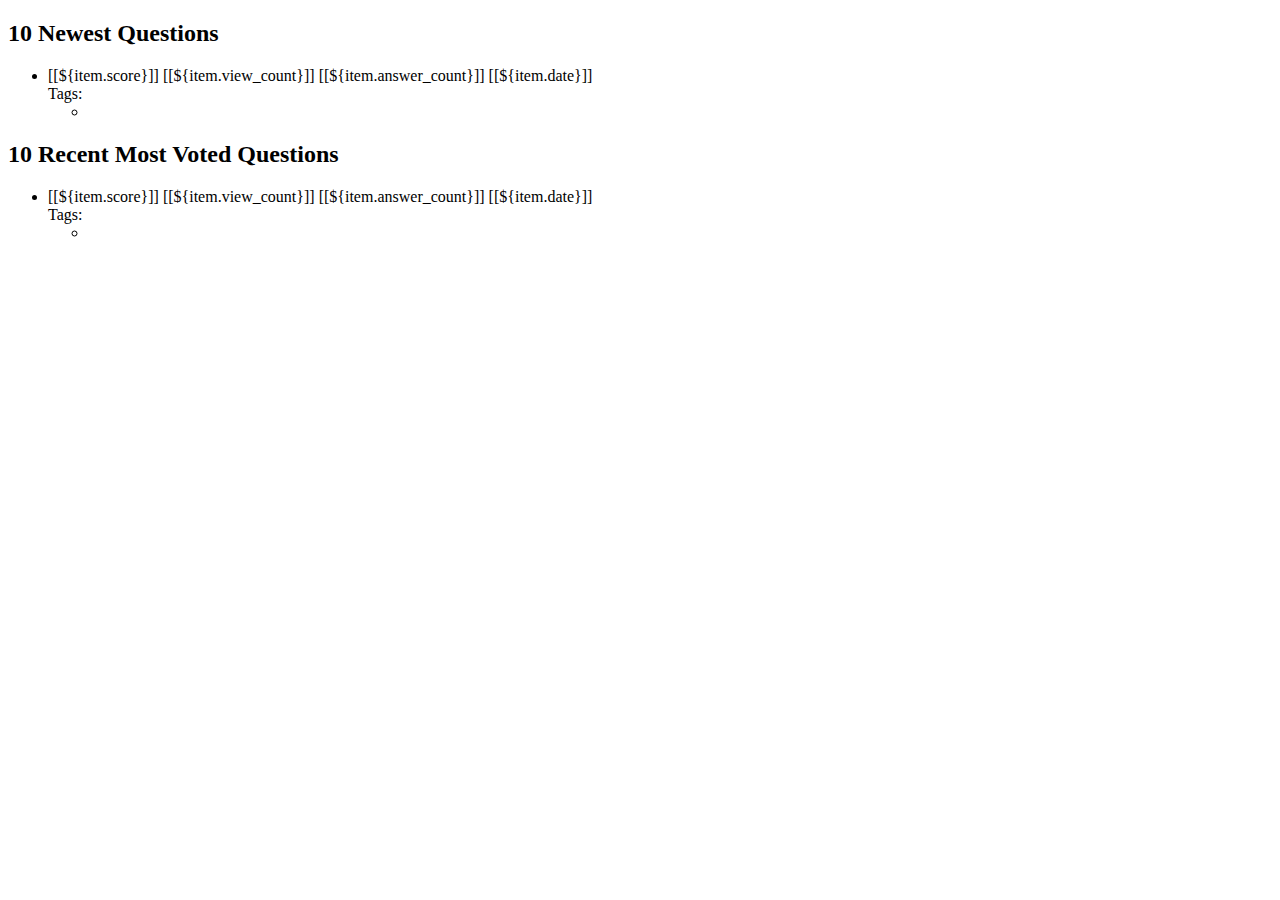
<file: src/main/resources/templates/index.html>
<!doctype html>
<html lang="en">
<head th:insert="partials/head :: head" th:remove="tag"></head>
<body>
<div th:insert="partials/header :: header" th:remove="tag"></div>
<section id="home-page" class="main">
    <div id="questions">
        <div class="container">
            <div class="row">
                <div class="col-md-6">
                    <div class="questions-section">
                        <h2>10 Newest Questions</h2>
                        <ul>
                            <li class="q" th:each="item : ${newest}">
                                <div class="title" th:inline="text">
                                    <i class="fa fa-question-circle-o"></i>
                                    <a th:href="${'/question/' + item.question_id}" th:utext="${item.title}"></a>
                                </div>
                                <div class="info" th:inline="text">
                                    <span class="score" title="Votes">
                                        <i class="fa fa-thumbs-up"></i> [[${item.score}]]
                                    </span>
                                    <span class="view-count" title="View Count">
                                        <i class="fa fa-eye"></i> [[${item.view_count}]]
                                    </span>
                                    <span class="answer-count" title="Answer Count">
                                        <i class="fa fa-reply"></i> [[${item.answer_count}]]
                                    </span>
                                    <span class="date">
                                        <i class="fa fa-calendar"></i> [[${item.date}]]
                                    </span>
                                </div>
                                <div class="tags">
                                    <span>Tags:</span>
                                    <ul th:each="tag: ${item.tags}">
                                        <li th:text="${tag}"></li>
                                    </ul>
                                </div>
                            </li>
                        </ul>
                    </div>
                </div>
                <div class="col-md-6">
                    <div class="questions-section">
                        <h2>10 Recent Most Voted Questions</h2>
                        <ul>
                            <li class="q" th:each="item : ${mostVoted}">
                                <div class="title" th:inline="text">
                                    <i class="fa fa-question-circle-o"></i>
                                    <a th:href="${'/question/' + item.question_id}" th:utext="${item.title}"></a>
                                </div>
                                <div class="info" th:inline="text">
                                    <span class="score" title="Votes">
                                        <i class="fa fa-thumbs-up"></i> [[${item.score}]]
                                    </span>
                                    <span class="view-count" title="View Count">
                                        <i class="fa fa-eye"></i> [[${item.view_count}]]
                                    </span>
                                    <span class="answer-count" title="Answer Count">
                                        <i class="fa fa-reply"></i> [[${item.answer_count}]]
                                    </span>
                                    <span class="date" title="Creation Date">
                                        <i class="fa fa-calendar"></i> [[${item.date}]]
                                    </span>
                                </div>
                                <div class="tags">
                                    <span>Tags:</span>
                                    <ul th:each="tag: ${item.tags}">
                                        <li th:text="${tag}"></li>
                                    </ul>
                                </div>
                            </li>
                        </ul>
                    </div>
                </div>
            </div>
        </div>
    </div>
</section>
    <div th:insert="partials/footer :: footer" th:remove="tag"></div>
</body>
</html>
</file>
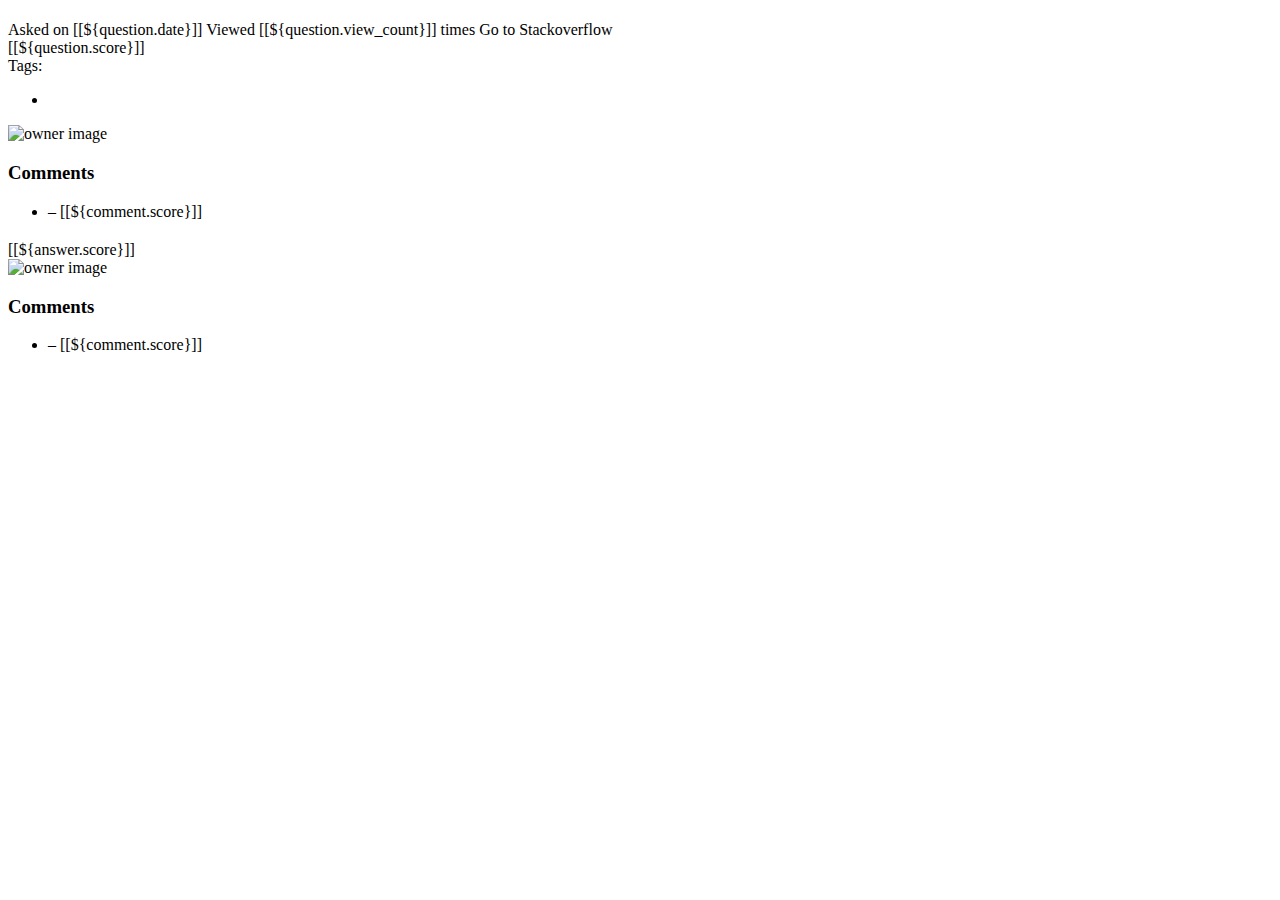
<file: src/main/resources/templates/question.html>
<!doctype html>
<html lang="en">
<head th:insert="partials/head :: head" th:remove="tag"></head>
<body>
<div th:insert="partials/header :: header" th:remove="tag"></div>
<section id="question-page" class="main">
    <div class="container">
        <div class="post">
            <div class="head">
                <h1 th:utext="${question.title}"></h1>
                <div class="info">
                    <span class="date">Asked on [[${question.date}]]</span>
                    <span class="view-count">Viewed [[${question.view_count}]] times</span>
                    <span>
                        <a th:href="${question.link}" target="_blank"><i class="fa fa-link"></i> Go to Stackoverflow</a>
                    </span>
                </div>
            </div>
            <div class="body">
                <div class="row">
                    <div class="col-1">
                        <div class="side">
                            <div class="score">
                                <i class="fa fa-thumbs-o-up"></i> [[${question.score}]]
                            </div>
                        </div>
                    </div>
                    <div class="col-11">
                        <div class="content" th:utext="${question.body}"></div>
                        <div class="info">
                            <div class="row">
                                <div class="col-md-6">
                                    <div class="tags">
                                        <span>Tags:</span>
                                        <ul th:each="tag: ${question.tags}">
                                            <li th:text="${tag}"></li>
                                        </ul>
                                    </div>
                                </div>
                                <div class="col-md-6">
                                    <div class="owner">
                                        <span class="image" th:if="${question.owner.containsKey('profile_image')}">
                                            <img th:src="${question.owner.profile_image}" alt="owner image">
                                        </span>
                                        <span class="name">
                                            <a th:href="${question.owner.link}" th:utext="${question.owner.display_name}" target="_blank"></a>
                                        </span>
                                    </div>
                                </div>
                            </div>
                        </div>
                        <div class="comments" th:if="${question.containsKey('comments')}">
                            <h3>Comments</h3>
                            <ul>
                                <li th:each="comment: ${question.comments}">
                                    <p>
                                        <span class="text" th:utext="${comment.body}"></span> –
                                        <span class="owner">
                                            <a th:href="${comment.owner.link}" th:utext="${comment.owner.display_name}" target="_blank"></a>
                                        </span>
                                        <span class="date" th:text="${comment.date}"></span>
                                        <span class="score"><i class="fa fa-thumbs-up"></i> [[${comment.score}]]</span>
                                    </p>
                                </li>
                            </ul>
                        </div>
                    </div>
                </div>
            </div>
        </div>
        <div id="answers" th:if="${question.containsKey('answers')}">
            <h2 th:text="${question.answers.size() + ' Answer' + (question.answers.size() > 1 ? 's' : '')}"></h2>
            <div class="list">
                <div class="post" th:each="answer: ${question.answers}" >
                    <div class="body">
                        <div class="row">
                            <div class="col-1">
                                <div class="side">
                                    <div class="score">
                                        <i class="fa fa-thumbs-o-up"></i> [[${answer.score}]]
                                    </div>
                                    <div class="accepted" th:if="${answer.is_accepted}" title="Accepted Answer">
                                        <i class="fa fa-check"></i>
                                    </div>
                                </div>
                            </div>
                            <div class="col-11">
                                <div class="content" th:utext="${answer.body}"></div>
                                <div class="info">
                                    <div class="row">
                                        <div class="col"></div>
                                        <div class="col">
                                            <div class="owner">
                                                <span class="image" th:if="${answer.owner.containsKey('profile_image')}">
                                                    <img th:src="${answer.owner.profile_image}" alt="owner image">
                                                </span>
                                                <span class="name">
                                                    <a th:href="${answer.owner.link}" th:utext="${answer.owner.display_name}" target="_blank"></a>
                                                </span>
                                            </div>
                                        </div>
                                    </div>
                                </div>
                                <div class="comments" th:if="${answer.containsKey('comments')}">
                                    <h3>Comments</h3>
                                    <ul>
                                        <li th:each="comment: ${answer.comments}">
                                            <p>
                                                <span class="text" th:utext="${comment.body}"></span> –
                                                <span class="owner">
                                                    <a th:href="${comment.owner.link}" th:utext="${comment.owner.display_name}" target="_blank"></a>
                                                </span>
                                                <span class="date" th:text="${comment.date}"></span>
                                                <span class="score"><i class="fa fa-thumbs-up"></i> [[${comment.score}]]</span>
                                            </p>
                                        </li>
                                    </ul>
                                </div>
                            </div>
                        </div>
                    </div>
                </div>
            </div>
        </div>
    </div>
</section>
<div th:insert="partials/footer :: footer" th:remove="tag"></div>
</body>
</html>
</file>
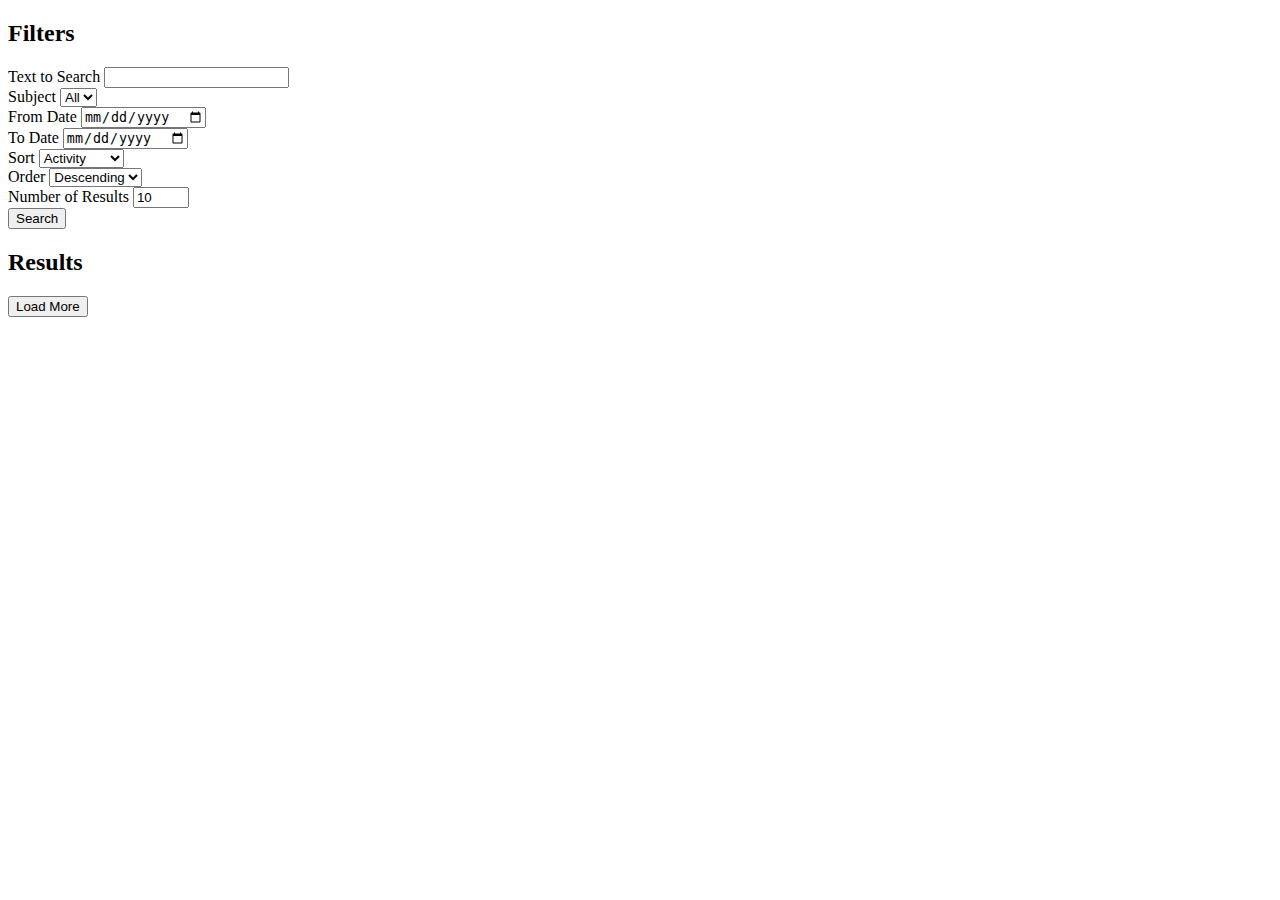
<file: src/main/resources/templates/search.html>
<!doctype html>
<html lang="en">
<head th:insert="partials/head :: head" th:remove="tag"></head>
<body>
<div th:insert="partials/header :: header" th:remove="tag"></div>
<section id="search-page" class="main">
    <div class="container">
        <div id="filters">
            <h2>
                <i class="fa fa-filter"></i> Filters
            </h2>
            <div class="row">
                <div class="col-sm-6 col-md-3">
                    <div class="form-group">
                        <label for="q">Text to Search</label>
                        <input type="text" class="form-control" id="q" name="q">
                    </div>
                </div>
                <div class="col-sm-6 col-md-3">
                    <div class="form-group">
                        <label for="tagged">Subject</label>
                        <select class="form-control" id="tagged" name="tagged">
                            <option value="">All</option>
                            <option th:each="tag: ${tags}" th:value="${tag.name}" th:text="${tag.name}" th:selected="${tag.name == 'android'}"></option>
                        </select>
                    </div>
                </div>
                <div class="col-sm-6 col-md-3">
                    <div class="form-group">
                        <label for="from-date">From Date</label>
                        <input type="date" class="form-control" id="from-date" name="from-date" th:max="${today}">
                    </div>
                </div>
                <div class="col-sm-6 col-md-3">
                    <div class="form-group">
                        <label for="to-date">To Date</label>
                        <input type="date" class="form-control" id="to-date" name="to-date" th:max="${today}">
                    </div>
                </div>
                <div class="col-sm-6 col-md-3">
                    <div class="form-group">
                        <label for="sort">Sort</label>
                        <select class="form-control" id="sort" name="sort">
                            <option value="ACTIVITY">Activity</option>
                            <option value="VOTES">Votes</option>
                            <option value="CREATION">Creation</option>
                            <option value="RELEVANCE">Relevance</option>
                        </select>
                    </div>
                </div>
                <div class="col-sm-6 col-md-3">
                    <div class="form-group">
                        <label for="order">Order</label>
                        <select class="form-control" id="order" name="order">
                            <option value="ASC">Ascending</option>
                            <option value="DESC" selected>Descending</option>
                        </select>
                    </div>
                </div>
                <div class="col-sm-6 col-md-3">
                    <div class="form-group">
                        <label for="page-size">Number of Results</label>
                        <input type="number" class="form-control" id="page-size" name="page-size" value="10" min="10" max="99">
                    </div>
                </div>
            </div>
            <div class="row">
                <div class="col-md-3">
                    <button class="btn btn-success">Search</button>
                </div>
            </div>
        </div>
        <div id="results" class="d-none">
            <h2>Results</h2>
            <ul></ul>
            <div id="load-more">
                <button class="btn btn-secondary">Load More</button>
            </div>
        </div>
    </div>
</section>
<div th:insert="partials/footer :: footer" th:remove="tag"></div>
</body>
</html>
</file>
